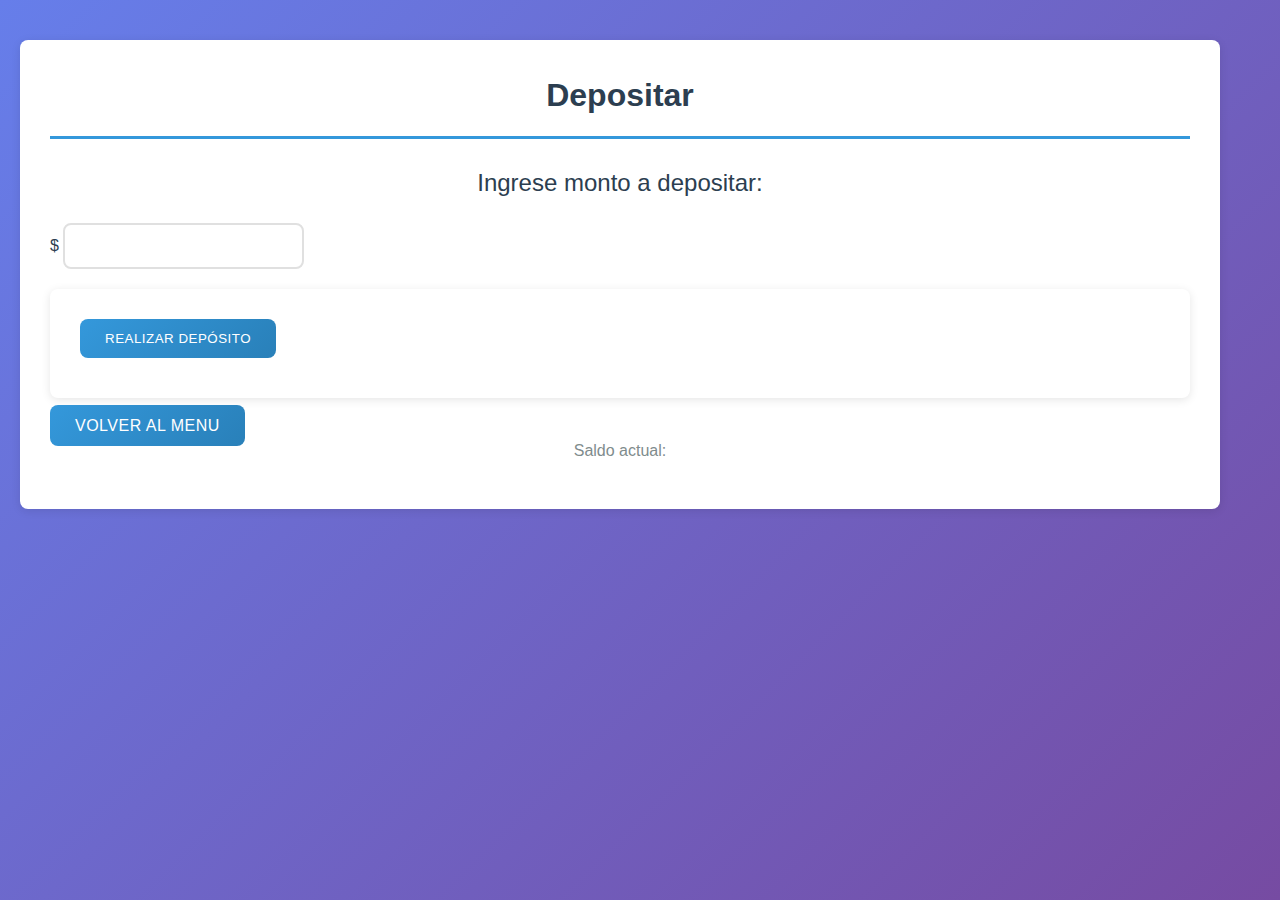
<file: deposit.html>
<!DOCTYPE html>
<html lang="en">

<head>
    <!--
        deposit.html - Página para ingresar un monto y realizar un depósito.
        `depositAmount` y `btnDoDeposit` son usados por app.js para procesar la operación.
    -->
    <meta charset="UTF-8">
    <meta name="viewport" content="width=device-width, initial-scale=1.0">
    <title>Depositos</title>
    <link href="https://cdn.jsdelivr.net/npm/bootstrap@5.3.8/dist/css/bootstrap.min.css" rel="stylesheet"
        integrity="sha384-sRIl4kxILFvY47J16cr9ZwB07vP4J8+LH7qKQnuqkuIAvNWLzeN8tE5YBujZqJLB" crossorigin="anonymous">
    <link rel="stylesheet" href="style.css">
</head>
<script src="https://cdn.jsdelivr.net/npm/bootstrap@5.3.8/dist/js/bootstrap.bundle.min.js"
    integrity="sha384-FKyoEForCGlyvwx9Hj09JcYn3nv7wiPVlz7YYwJrWVcXK/BmnVDxM+D2scQbITxI"
    crossorigin="anonymous"></script>


<body>
    <div class="container">
        <h2>Depositar</h2>
        <h3>Ingrese monto a depositar: </h3>
        <!-- Input `depositAmount`: valor numérico enviado a app.js -->
        <div class="input-group mb-3">
            <span class="input-group-text">$</span>
            <input type="number" class="form-control" id="depositAmount" min="1" step="0.01">
        </div>
        <div class="container">
            <button id="btnDoDeposit" class="btn btn-primary">Realizar Depósito</button>
        </div>
        <p id="depositMessage" class="mt-2"></p>

        <div class="containter">
            <a href="menu.html" class="btn btn-primary" tabindex="-1" role="button">Volver al Menu</a>
        </div>
        <p>Saldo actual: <span id="depositCurrentBalance"></span></p>
        <p id="depositMessage"></p>

    </div>
<!-- Carga jQueury -->
    <script src="https://code.jquery.com/jquery-3.7.1.min.js"></script>
    <script src="app.js"></script>
</body>

</html>
</file>
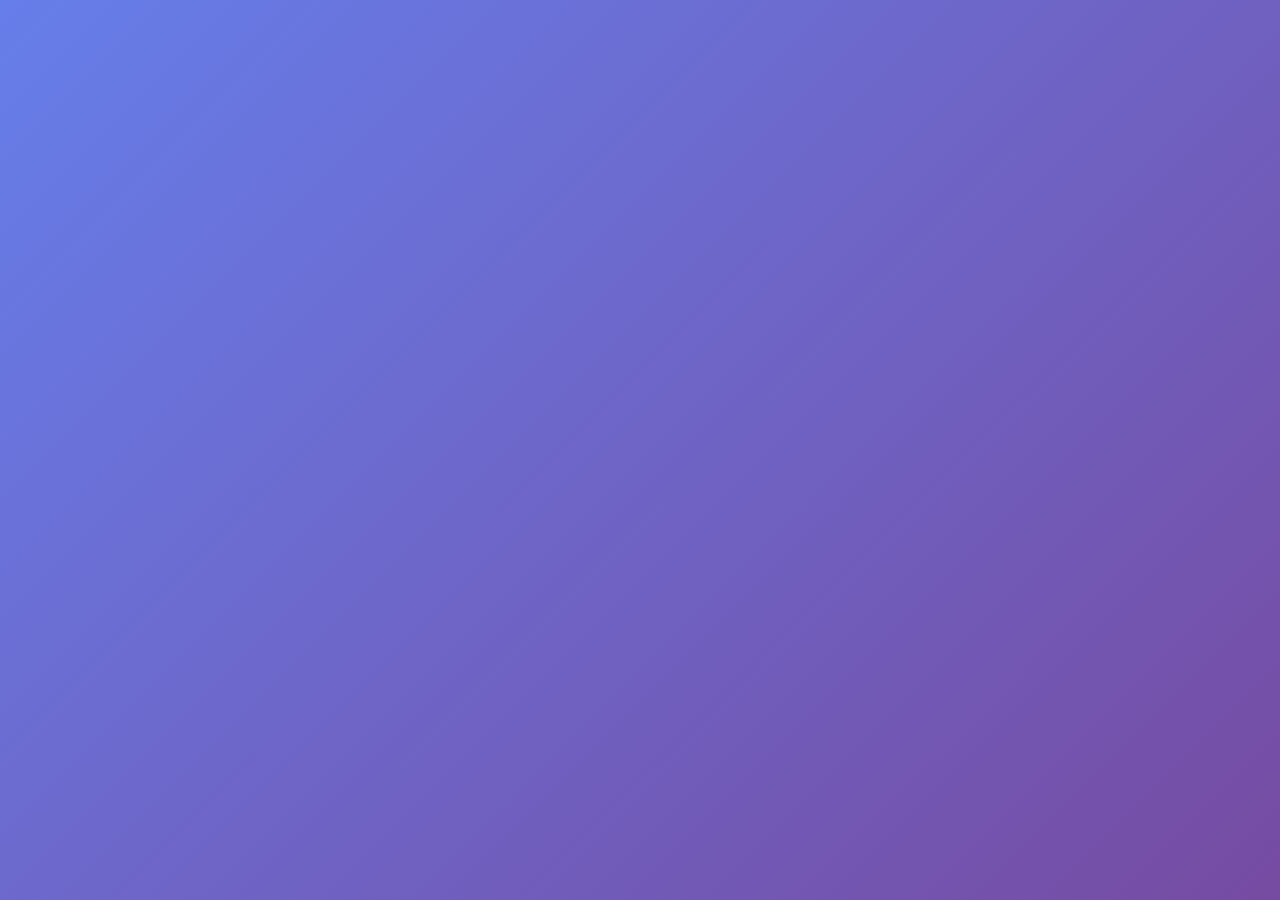
<file: login.html>
<!DOCTYPE html>
<html lang="en">

<head>
    <!--
        login.html - Página de inicio de sesión.
        Contiene un formulario simple que utiliza `app.js` para validar credenciales
        y redirigir al menú principal en caso de éxito.
    -->
    <meta charset="UTF-8">
    <meta name="viewport" content="width=device-width, initial-scale=1.0">
    <title>Login</title>
    <link href="https://cdn.jsdelivr.net/npm/bootstrap@5.3.8/dist/css/bootstrap.min.css" rel="stylesheet"
        integrity="sha384-sRIl4kxILFvY47J16cr9ZwB07vP4J8+LH7qKQnuqkuIAvNWLzeN8tE5YBujZqJLB" crossorigin="anonymous">
    <link rel="stylesheet" href="style.css">
</head>
<script src="https://cdn.jsdelivr.net/npm/bootstrap@5.3.8/dist/js/bootstrap.bundle.min.js"
    integrity="sha384-FKyoEForCGlyvwx9Hj09JcYn3nv7wiPVlz7YYwJrWVcXK/BmnVDxM+D2scQbITxI"
    crossorigin="anonymous"></script>

<body>
    <div class="container">
        <h2>Inicio de sesión</h2>
        <!-- Formulario de login: los inputs tienen IDs usados por app.js -->
        <form id="loginForm">
            <div class="mb-3">
                <label for="exampleInputEmail1" class="form-label">Correo</label>
                <input type="email" class="form-control" id="exampleInputEmail1" aria-describedby="emailHelp">
            </div>
            <div class="mb-3">
                <label for="exampleInputPassword1" class="form-label">Contraseña</label>
                <input type="password" class="form-control" id="exampleInputPassword1">
            </div>
            <button type="submit" class="btn btn-primary">Inicia Sesión</button>
            <p id="loginMessage" class="mt-2"></p>
        </form>
    </div>

    <!-- Carga jQueury -->
    <script src="https://code.jquery.com/jquery-3.7.1.min.js"></script>

    <!-- Carga la lógica de la aplicación (control de sesión y navegación) -->
    <script src="app.js"></script>

</body>

</html>
</file>
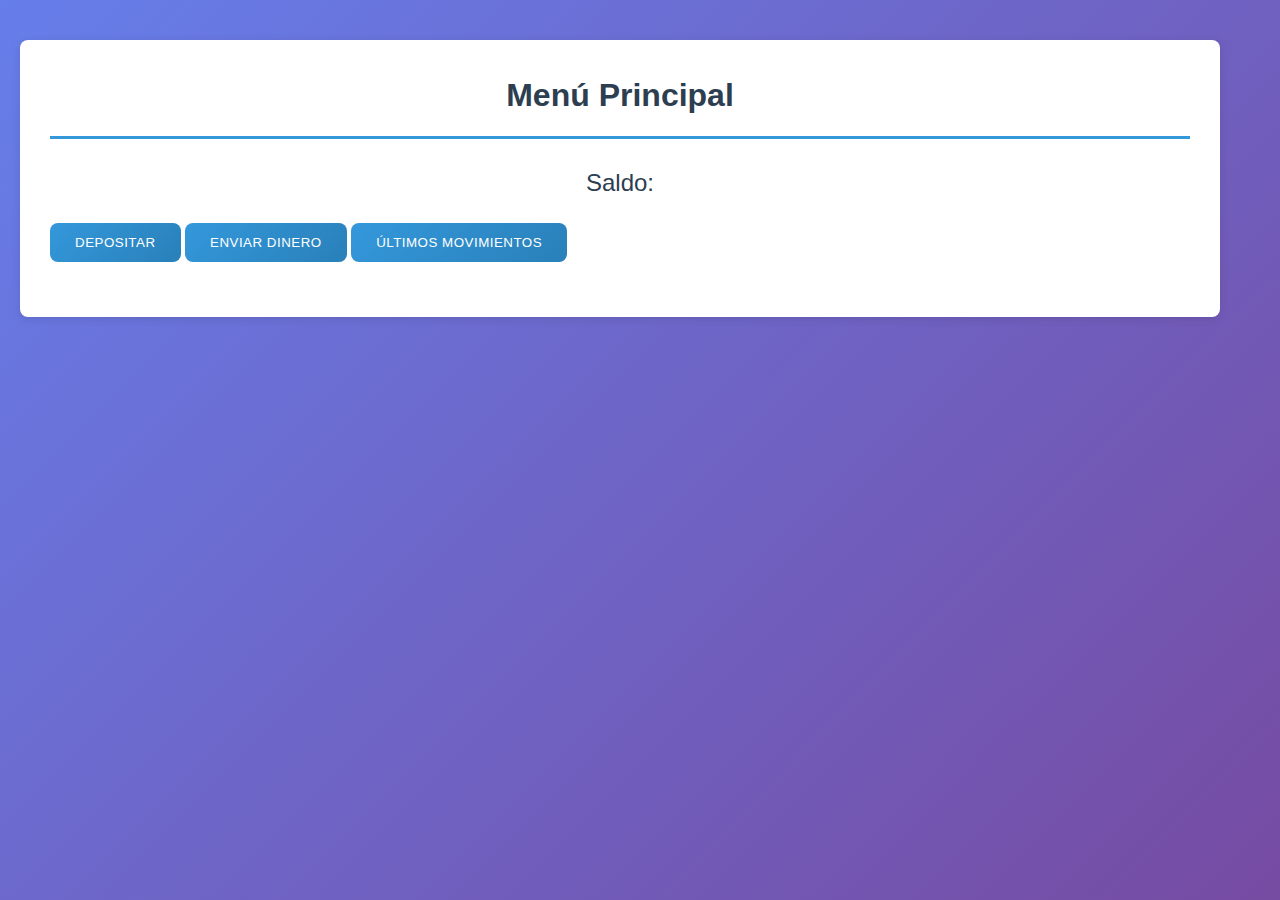
<file: menu.html>
<!DOCTYPE html>
<html lang="en">

<head>
    <!--
        menu.html - Página principal después del login.
        Muestra el saldo actual y botones para navegar a deposit, sendmoney y transaction.
    -->
    <meta charset="UTF-8">
    <meta name="viewport" content="width=device-width, initial-scale=1.0">
    <title>Menu</title>
    <link href="https://cdn.jsdelivr.net/npm/bootstrap@5.3.8/dist/css/bootstrap.min.css" rel="stylesheet"
        integrity="sha384-sRIl4kxILFvY47J16cr9ZwB07vP4J8+LH7qKQnuqkuIAvNWLzeN8tE5YBujZqJLB" crossorigin="anonymous">
    <link rel="stylesheet" href="style.css">
</head>
<script src="https://cdn.jsdelivr.net/npm/bootstrap@5.3.8/dist/js/bootstrap.bundle.min.js"
    integrity="sha384-FKyoEForCGlyvwx9Hj09JcYn3nv7wiPVlz7YYwJrWVcXK/BmnVDxM+D2scQbITxI"
    crossorigin="anonymous"></script>

<body>
    <div class="container">
        <h2>Menú Principal</h2>
        <!-- El elemento `currentBalance` se rellena desde app.js -->
        <h3>Saldo:</h3>
        <p><span id="currentBalance"></span></p>

        <button id="btnDeposit" class="btn btn-primary">Depositar</button>
        <button id="btnSendMoney" class="btn btn-primary">Enviar Dinero</button>
        <button id="btnTransactions" class="btn btn-primary">Últimos Movimientos</button>
        <p id="menuMessage" class="mt-2"></p>


    </div>
    <!-- Carga jQueury -->
    <script src="https://code.jquery.com/jquery-3.7.1.min.js"></script>
    <script src="app.js"></script>

</body>

</html>
</file>
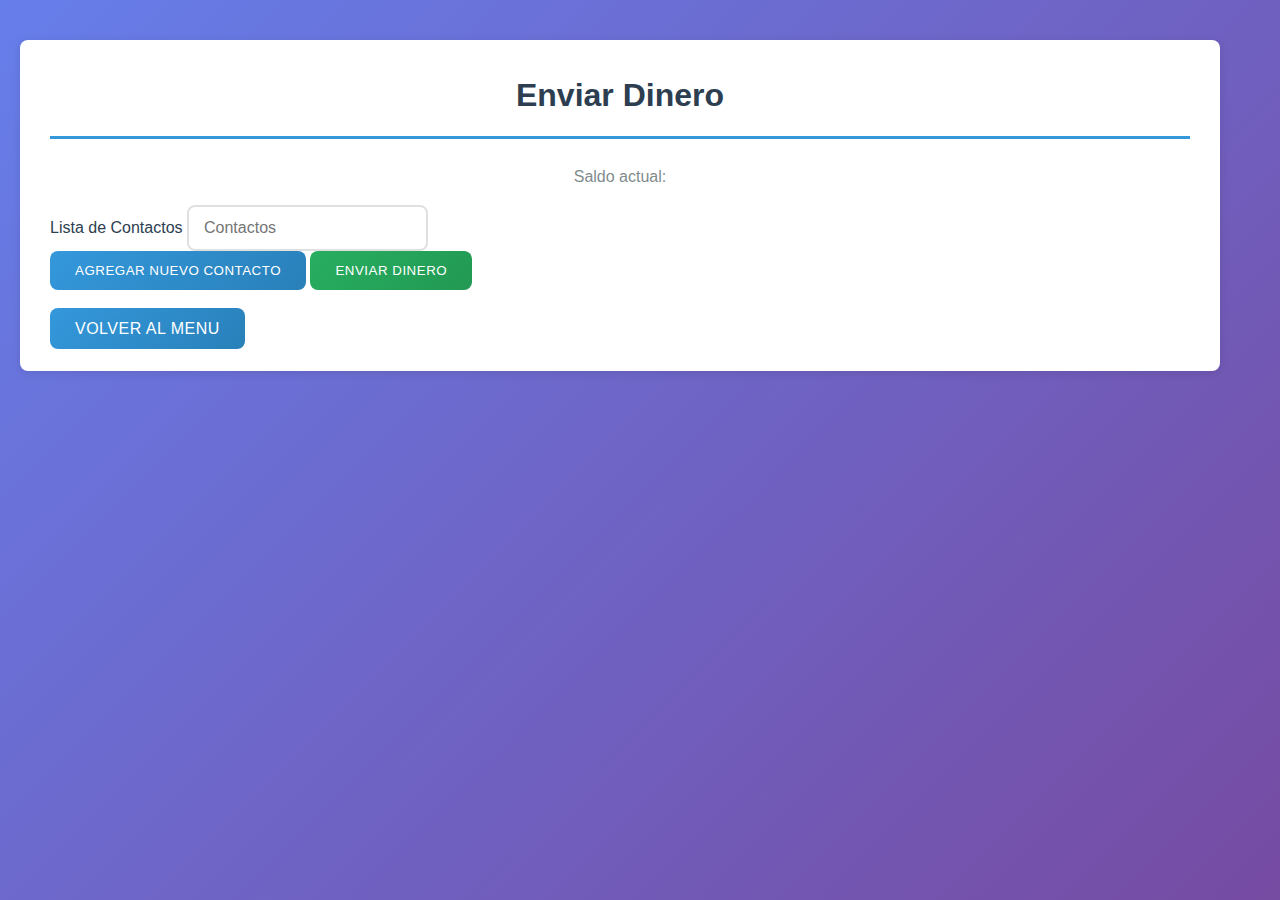
<file: sendmoney.html>
<!DOCTYPE html>
<html lang="en">

<head>
    <!--
        sendmoney.html - Página para enviar dinero a contactos.
        - `datalistOptions` se rellena desde app.js con los contactos guardados.
        - El bloque `newContactBox` permite crear y guardar nuevos contactos.
    -->
    <meta charset="UTF-8">
    <meta name="viewport" content="width=device-width, initial-scale=1.0">
    <title>Trasnferencias</title>
    <link href="https://cdn.jsdelivr.net/npm/bootstrap@5.3.8/dist/css/bootstrap.min.css" rel="stylesheet"
        integrity="sha384-sRIl4kxILFvY47J16cr9ZwB07vP4J8+LH7qKQnuqkuIAvNWLzeN8tE5YBujZqJLB" crossorigin="anonymous">
    <link rel="stylesheet" href="style.css">
</head>
<script src="https://cdn.jsdelivr.net/npm/bootstrap@5.3.8/dist/js/bootstrap.bundle.min.js"
    integrity="sha384-FKyoEForCGlyvwx9Hj09JcYn3nv7wiPVlz7YYwJrWVcXK/BmnVDxM+D2scQbITxI"
    crossorigin="anonymous"></script>

<body>
    <div class="container">
        <h2>Enviar Dinero</h2>
        <!-- `sendCurrentBalance` se actualiza desde app.js -->
        <p>Saldo actual: <span id="sendCurrentBalance"></span></p>

        <label for="exampleDataList" class="form-label">Lista de Contactos</label>
        <input class="form-control" list="datalistOptions" id="exampleDataList" placeholder="Contactos">
        <datalist id="datalistOptions">
            <!-- Opciones añadidas dinámicamente por app.js -->
        </datalist><br>

        <div class="button mb-3">
            <button id="btnAddContact" class="btn btn-primary">Agregar nuevo contacto</button>
            <button id="btnSendMoneyConfirm" class="btn btn-success">Enviar dinero</button>
        </div>

        
        <div id="newContactBox" class="border p-3" style="display:none;">
            <h5>Nuevo contacto</h5>
            <div class="mb-2">
                <label class="form-label">Nombre y apellido</label>
                <input type="text" id="contactName" class="form-control">
            </div>
            <div class="mb-2">
                <label class="form-label">Número de cuenta</label>
                <input type="text" id="contactAccount" class="form-control">
            </div>
            <div class="mb-2">
                <label class="form-label">Alias</label>
                <input type="text" id="contactAlias" class="form-control">
            </div>
            <div class="mb-2">
                <label class="form-label">Nombre del Banco</label>
                <input type="text" id="contactBank" class="form-control">
            </div>
            <button id="btnSaveContact" class="btn btn-primary me-2">Guardar contacto</button>
            <button id="btnCancelContact" class="btn btn-secondary">Cancelar</button>
        </div>

        <p id="sendMessage" class="mt-2"></p>

        <div class="containter">
            <a href="menu.html" class="btn btn-primary" tabindex="-1" role="button">Volver al Menu</a>
        </div>


    </div>
    <!-- Carga jQueury -->
    <script src="https://code.jquery.com/jquery-3.7.1.min.js"></script>
    <script src="app.js"></script>
</body>

</html>
</file>
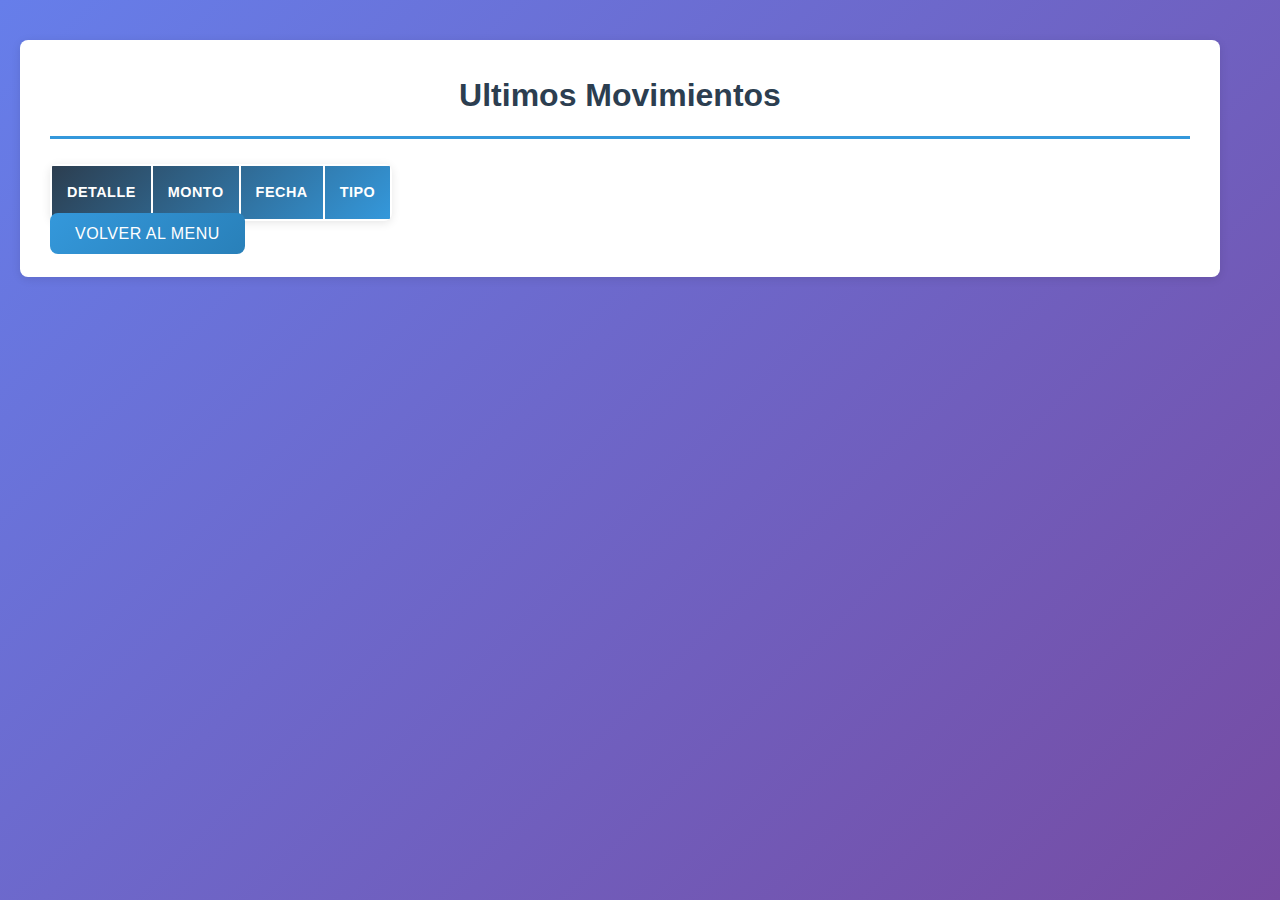
<file: transaction.html>
<!DOCTYPE html>
<html lang="en">

<head>
    <!--
        transaction.html - Lista los últimos movimientos registrados en localStorage.
        La tabla se rellena dinámicamente desde app.js leyendo `transactions`.
    -->
    <meta charset="UTF-8">
    <meta name="viewport" content="width=device-width, initial-scale=1.0">
    <title>Movimientos</title>
    <link href="https://cdn.jsdelivr.net/npm/bootstrap@5.3.8/dist/css/bootstrap.min.css" rel="stylesheet"
        integrity="sha384-sRIl4kxILFvY47J16cr9ZwB07vP4J8+LH7qKQnuqkuIAvNWLzeN8tE5YBujZqJLB" crossorigin="anonymous">
    <link rel="stylesheet" href="style.css">
</head>
<script src="https://cdn.jsdelivr.net/npm/bootstrap@5.3.8/dist/js/bootstrap.bundle.min.js"
    integrity="sha384-FKyoEForCGlyvwx9Hj09JcYn3nv7wiPVlz7YYwJrWVcXK/BmnVDxM+D2scQbITxI"
    crossorigin="anonymous"></script>


<body>

    <div class="container">
        <h2>Ultimos Movimientos</h2>
        <div id="filterContainer"></div>
        <tbody id="transactionsTableBody"></tbody>

        <!-- Tabla de transacciones; el body con id `transactionsTableBody` se llena desde app.js -->
        <table class="table table-hover table-striped-columns">
            <table class="table table-hover table-striped-columns">
                <thead>
                    <tr>
                        <th>Detalle</th>
                        <th>Monto</th>
                        <th>Fecha</th>
                        <th>Tipo</th>
                    </tr>
                </thead>
                <tbody id="transactionsTableBody">
                </tbody>
            </table>

        </table>
        <div class="containter">
            <a href="menu.html" class="btn btn-primary" tabindex="-1" role="button">Volver al Menu</a>
        </div>

    </div>
    <!-- Carga jQueury -->
    <script src="https://code.jquery.com/jquery-3.7.1.min.js"></script>
    <script src="app.js"></script>
</body>

</html>
</file>
<file: style.css>
/*
style.css - Estilos profesionales para la Billetera Digital
*/

/* Variables CSS para mantener consistencia */
:root {
    --primary-color: #2c3e50;
    --secondary-color: #3498db;
    --accent-color: #27ae60;
    --danger-color: #e74c3c;
    --warning-color: #f39c12;
    --light-bg: #ecf0f1;
    --white: #ffffff;
    --text-dark: #2c3e50;
    --text-light: #7f8c8d;
    --border-radius: 8px;
    --box-shadow: 0 2px 10px rgba(0, 0, 0, 0.1);
    --transition: all 0.3s ease;
}

/* Reset y estilos generales */
* {
    margin: 0;
    padding: 0;
    box-sizing: border-box;
}

body {
    font-family: 'Segoe UI', Tahoma, Geneva, Verdana, sans-serif;
    background: linear-gradient(135deg, #667eea 0%, #764ba2 100%);
    min-height: 100vh;
    padding: 20px;
    line-height: 1.6;
    color: var(--text-dark);
}

/* Contenedor principal */
.container {
    background-color: var(--white);
    border-radius: var(--border-radius);
    box-shadow: var(--box-shadow);
    padding: 30px;
    margin-top: 20px;
    max-width: 1200px;
}

/* Encabezados */
h2 {
    color: var(--primary-color);
    text-align: center;
    margin-bottom: 25px;
    font-size: 2rem;
    font-weight: 600;
    padding-bottom: 15px;
    border-bottom: 3px solid var(--secondary-color);
}

h3 {
    color: var(--primary-color);
    text-align: center;
    margin-bottom: 20px;
    font-size: 1.5rem;
    font-weight: 500;
}

h4 {
    color: var(--text-dark);
    margin-bottom: 15px;
    font-size: 1.2rem;
}

/* Párrafos y texto */
p {
    text-align: center;
    margin-bottom: 15px;
    color: var(--text-light);
}

/* Tarjetas de información */
.card {
    background-color: var(--white);
    border: none !important;
    border-radius: var(--border-radius);
    box-shadow: var(--box-shadow);
    transition: var(--transition);
    margin-bottom: 20px;
}

.card:hover {
    transform: translateY(-5px);
    box-shadow: 0 5px 20px rgba(0, 0, 0, 0.15);
}

.card-header {
    background: linear-gradient(135deg, var(--secondary-color), var(--primary-color));
    color: var(--white) !important;
    border-radius: var(--border-radius) var(--border-radius) 0 0 !important;
    font-weight: 600;
    padding: 15px 20px;
}

.card-body {
    padding: 25px;
}

/* Formularios */
.form-label {
    font-weight: 500;
    color: var(--text-dark);
    margin-bottom: 8px;
}

.form-control, .form-select {
    border: 2px solid #e0e0e0;
    border-radius: var(--border-radius);
    padding: 12px 15px;
    transition: var(--transition);
    font-size: 1rem;
}

.form-control:focus, .form-select:focus {
    border-color: var(--secondary-color);
    box-shadow: 0 0 0 0.2rem rgba(52, 152, 219, 0.25);
    outline: none;
}

.form-control.is-valid {
    border-color: var(--accent-color) !important;
    box-shadow: 0 0 0 0.2rem rgba(39, 174, 96, 0.25) !important;
}

.form-control.is-invalid {
    border-color: var(--danger-color) !important;
    box-shadow: 0 0 0 0.2rem rgba(231, 76, 60, 0.25) !important;
}

/* Botones */
.btn {
    border-radius: var(--border-radius);
    padding: 12px 25px;
    font-weight: 500;
    text-transform: uppercase;
    letter-spacing: 0.5px;
    transition: var(--transition);
    border: none;
    margin-bottom: 10px;
    cursor: pointer;
}

.btn-primary {
    background: linear-gradient(135deg, var(--secondary-color), #2980b9);
    color: var(--white);
}

.btn-primary:hover {
    background: linear-gradient(135deg, #2980b9, var(--secondary-color));
    transform: translateY(-2px);
    box-shadow: 0 5px 15px rgba(52, 152, 219, 0.3);
}

.btn-success {
    background: linear-gradient(135deg, var(--accent-color), #229954);
    color: var(--white);
}

.btn-success:hover {
    background: linear-gradient(135deg, #229954, var(--accent-color));
    transform: translateY(-2px);
    box-shadow: 0 5px 15px rgba(39, 174, 96, 0.3);
}

.btn-danger {
    background: linear-gradient(135deg, var(--danger-color), #c0392b);
    color: var(--white);
}

.btn-danger:hover {
    background: linear-gradient(135deg, #c0392b, var(--danger-color));
    transform: translateY(-2px);
    box-shadow: 0 5px 15px rgba(231, 76, 60, 0.3);
}

.btn-warning {
    background: linear-gradient(135deg, var(--warning-color), #e67e22);
    color: var(--white);
}

.btn-warning:hover {
    background: linear-gradient(135deg, #e67e22, var(--warning-color));
    transform: translateY(-2px);
    box-shadow: 0 5px 15px rgba(243, 156, 18, 0.3);
}

.btn-secondary {
    background: linear-gradient(135deg, #95a5a6, #7f8c8d);
    color: var(--white);
}

.btn-secondary:hover {
    background: linear-gradient(135deg, #7f8c8d, #95a5a6);
    transform: translateY(-2px);
    box-shadow: 0 5px 15px rgba(127, 140, 141, 0.3);
}

/* Botón deshabilitado o con opacidad */
.btn:disabled,
.btn[style*="opacity: 0.5"] {
    opacity: 0.5;
    cursor: not-allowed;
    transform: none !important;
}

#btnSendMoneyConfirm {
    transition: opacity 0.3s ease;
}

/* Tablas */
.table {
    border-radius: var(--border-radius);
    overflow: hidden;
    box-shadow: var(--box-shadow);
}

.table thead {
    background: linear-gradient(135deg, var(--primary-color), var(--secondary-color));
    color: var(--white);
}

.table thead th {
    border: none;
    padding: 15px;
    font-weight: 600;
    text-transform: uppercase;
    letter-spacing: 0.5px;
    font-size: 0.9rem;
}

.table tbody tr {
    transition: var(--transition);
    border-bottom: 1px solid #e0e0e0;
}

.table tbody tr:hover {
    background-color: #f8f9fa;
    transform: scale(1.01);
}

.table tbody td {
    padding: 15px;
    vertical-align: middle;
}

.table-striped tbody tr:nth-of-type(odd) {
    background-color: rgba(0, 0, 0, 0.02);
}

/* Alertas */
.alert {
    border-radius: var(--border-radius);
    padding: 15px 20px;
    margin-bottom: 20px;
    border: none;
    box-shadow: var(--box-shadow);
}

.alert-success {
    background-color: #d4edda;
    color: #155724;
}

.alert-danger {
    background-color: #f8d7da;
    color: #721c24;
}

.alert-warning {
    background-color: #fff3cd;
    color: #856404;
}

.alert-info {
    background-color: #d1ecf1;
    color: #0c5460;
}

/* Badges y etiquetas */
.badge {
    border-radius: 20px;
    padding: 5px 12px;
    font-weight: 500;
}

/* Lista de grupo */
.list-group-item {
    border: 1px solid #e0e0e0;
    padding: 15px 20px;
    transition: var(--transition);
}

.list-group-item:hover {
    background-color: #f8f9fa;
    transform: translateX(5px);
}

/* Saldo y montos destacados */
.text-success {
    color: var(--accent-color) !important;
    font-weight: 600;
}

.text-danger {
    color: var(--danger-color) !important;
    font-weight: 600;
}

/* Responsive */
@media (max-width: 768px) {
    body {
        padding: 10px;
    }
    
    .container {
        padding: 20px;
    }
    
    h2 {
        font-size: 1.5rem;
    }
    
    h3 {
        font-size: 1.2rem;
    }
    
    .btn {
        width: 100%;
        margin-bottom: 10px;
    }
    
    .table {
        font-size: 0.9rem;
    }
}

/* Animaciones */
@keyframes fadeIn {
    from {
        opacity: 0;
        transform: translateY(20px);
    }
    to {
        opacity: 1;
        transform: translateY(0);
    }
}

.container {
    animation: fadeIn 0.5s ease;
}

/* Formulario de login especial */
.login-container {
    max-width: 450px;
    margin: 50px auto;
}

/* Espaciado adicional */
.mb-3 {
    margin-bottom: 1rem !important;
}

.mt-3 {
    margin-top: 1rem !important;
}

/* Enlaces */
a {
    color: var(--secondary-color);
    text-decoration: none;
    transition: var(--transition);
}

a:hover {
    color: var(--primary-color);
    text-decoration: underline;
}

/* Animación para errores */
@keyframes shake {
    0%, 100% { transform: translateX(0); }
    10%, 30%, 50%, 70%, 90% { transform: translateX(-10px); }
    20%, 40%, 60%, 80% { transform: translateX(10px); }
}

.shake {
    animation: shake 0.5s;
}

/* Animación para botones importantes */
@keyframes pulse {
    0%, 100% { transform: scale(1); }
    50% { transform: scale(1.05); box-shadow: 0 5px 25px rgba(52, 152, 219, 0.5); }
}

.pulse-animation {
    animation: pulse 0.6s ease-in-out 3;
}
</file>
